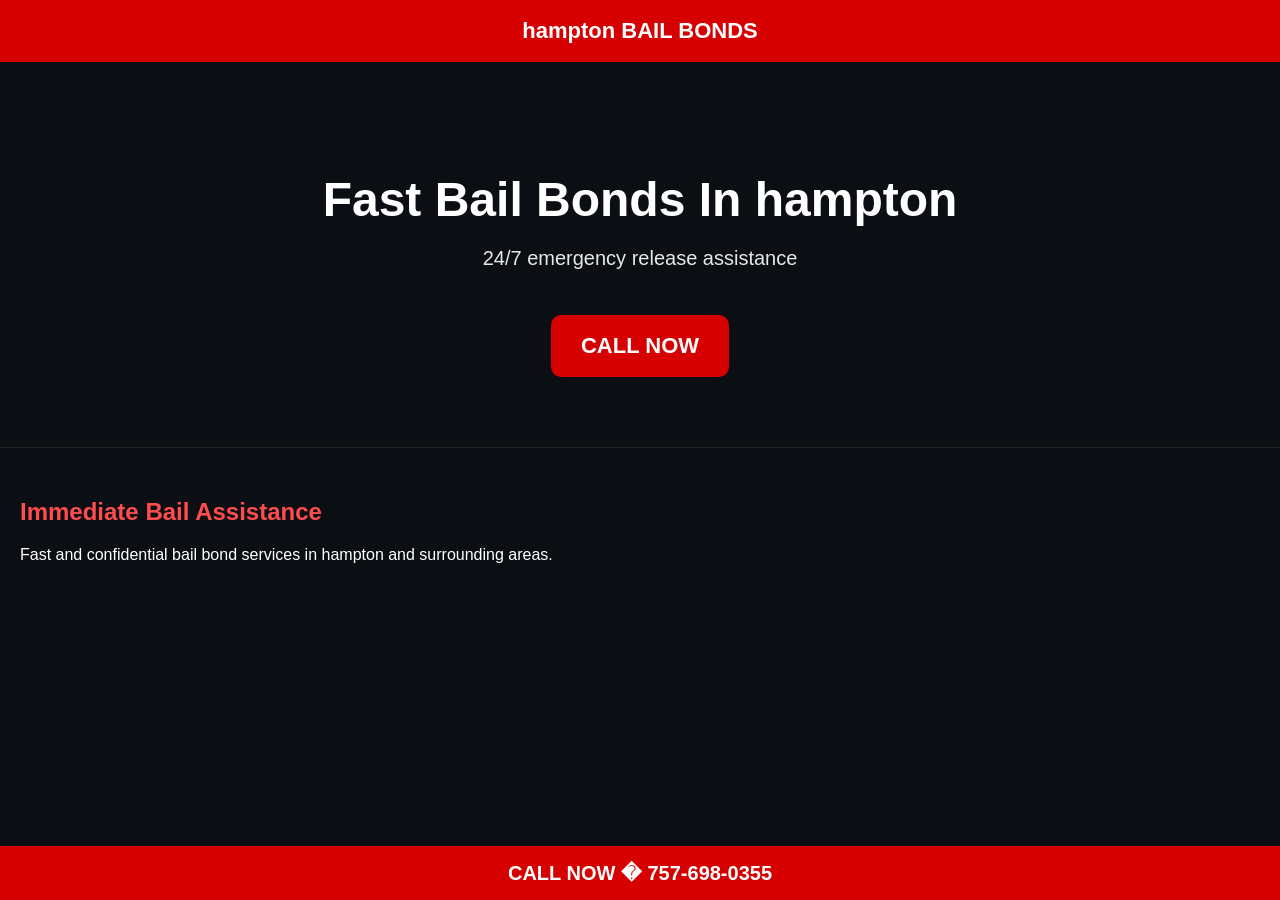
<file: pages/hampton.html>
<!DOCTYPE html>
<html>
<head>

<meta charset="UTF-8">
<meta name="viewport" content="width=device-width, initial-scale=1.0">

<title>hampton Bail Bonds</title>

<link rel="stylesheet" href="../assets/css/style.css">

</head>

<body>

<header>
hampton BAIL BONDS
</header>

<section class="hero">
    <h1>Fast Bail Bonds In hampton</h1>

    <p>
        24/7 emergency release assistance
    </p>

    <a class="cta" href="tel:7576980355">
        CALL NOW
    </a>
</section>

<section class="section">
    <h2>Immediate Bail Assistance</h2>

    <p>
        Fast and confidential bail bond services in hampton and surrounding areas.
    </p>
</section>

<div class="sticky">
CALL NOW � 757-698-0355
</div>

</body>
</html>
</file>
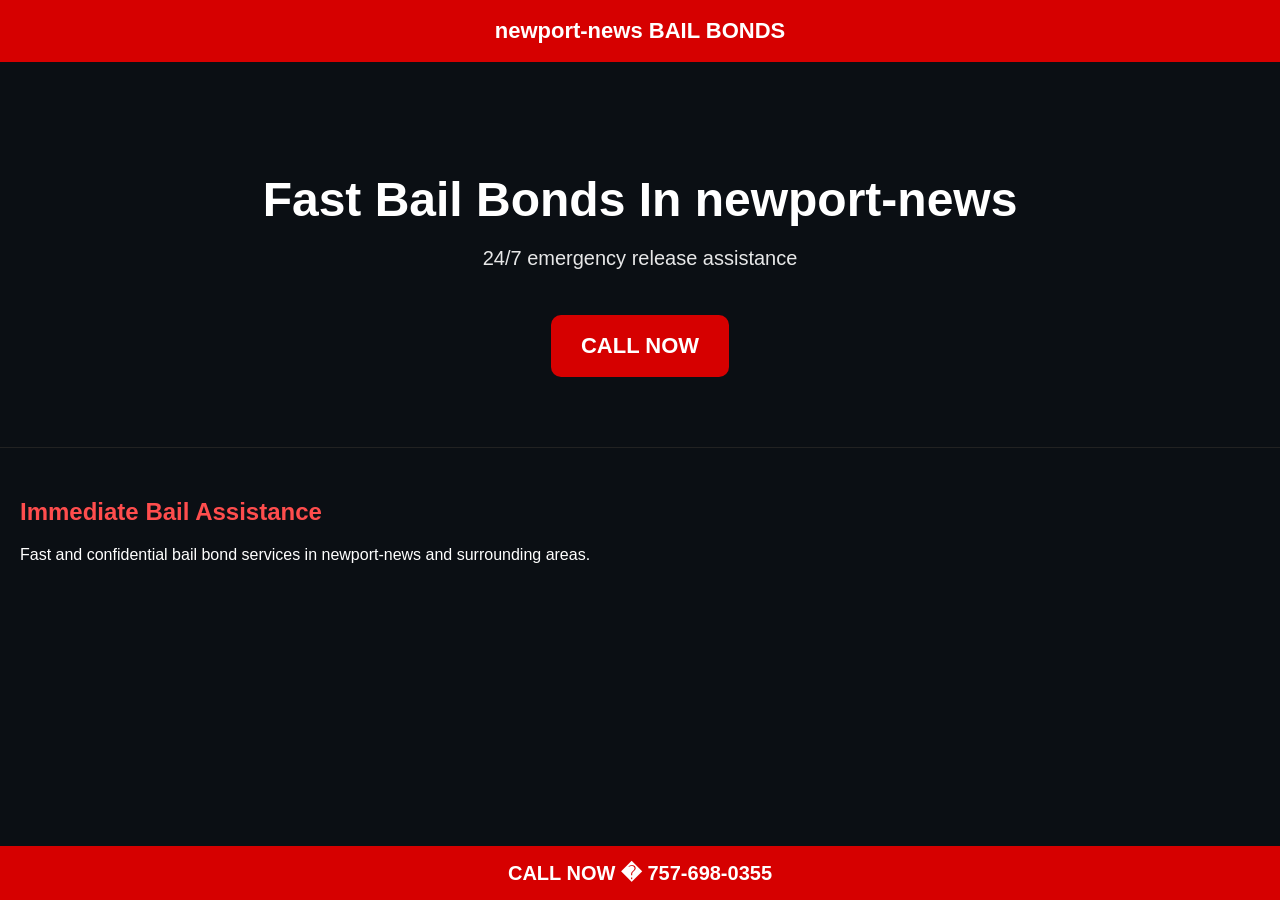
<file: pages/newport-news.html>
<!DOCTYPE html>
<html>
<head>

<meta charset="UTF-8">
<meta name="viewport" content="width=device-width, initial-scale=1.0">

<title>newport-news Bail Bonds</title>

<link rel="stylesheet" href="../assets/css/style.css">

</head>

<body>

<header>
newport-news BAIL BONDS
</header>

<section class="hero">
    <h1>Fast Bail Bonds In newport-news</h1>

    <p>
        24/7 emergency release assistance
    </p>

    <a class="cta" href="tel:7576980355">
        CALL NOW
    </a>
</section>

<section class="section">
    <h2>Immediate Bail Assistance</h2>

    <p>
        Fast and confidential bail bond services in newport-news and surrounding areas.
    </p>
</section>

<div class="sticky">
CALL NOW � 757-698-0355
</div>

</body>
</html>
</file>
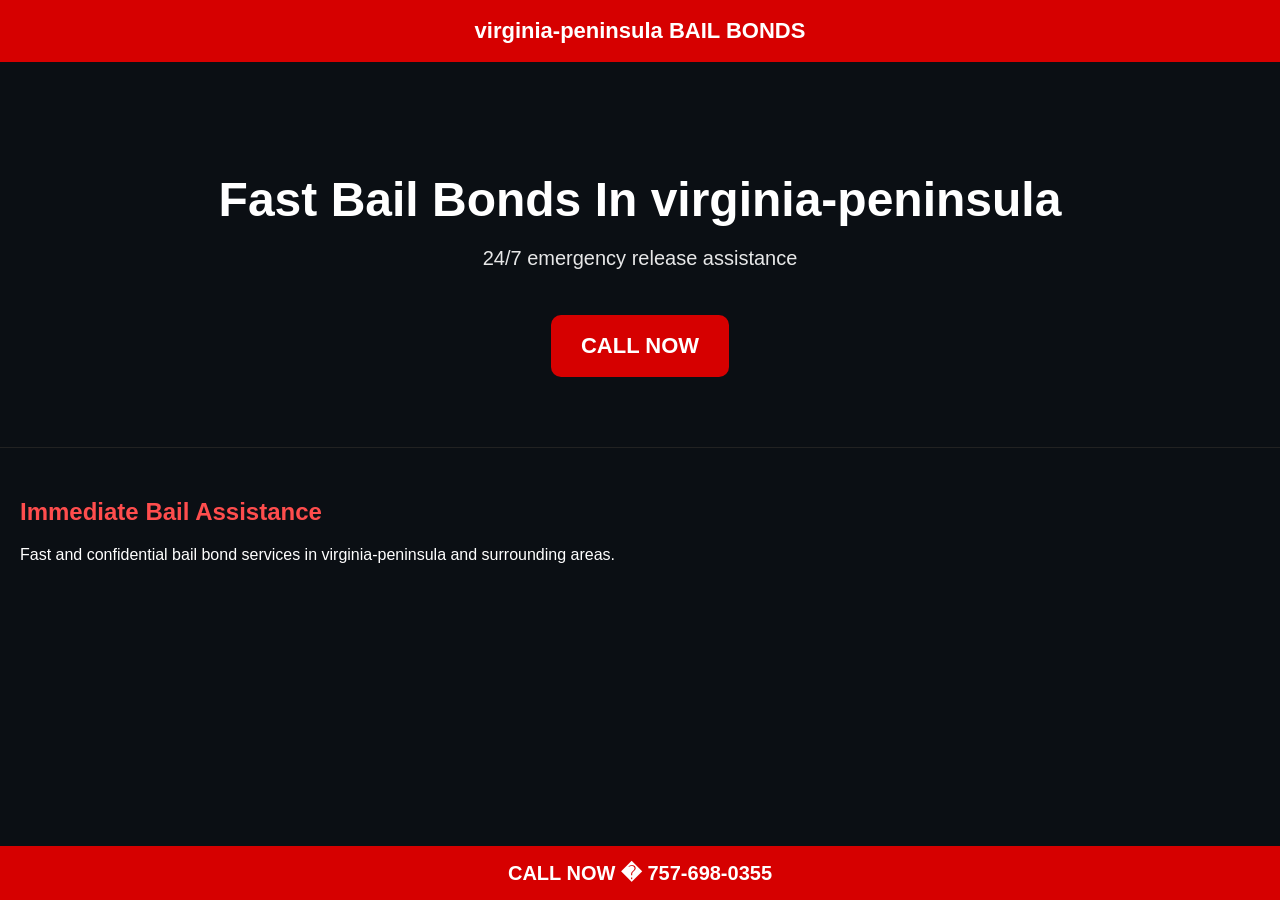
<file: pages/virginia-peninsula.html>
<!DOCTYPE html>
<html>
<head>

<meta charset="UTF-8">
<meta name="viewport" content="width=device-width, initial-scale=1.0">

<title>virginia-peninsula Bail Bonds</title>

<link rel="stylesheet" href="../assets/css/style.css">

</head>

<body>

<header>
virginia-peninsula BAIL BONDS
</header>

<section class="hero">
    <h1>Fast Bail Bonds In virginia-peninsula</h1>

    <p>
        24/7 emergency release assistance
    </p>

    <a class="cta" href="tel:7576980355">
        CALL NOW
    </a>
</section>

<section class="section">
    <h2>Immediate Bail Assistance</h2>

    <p>
        Fast and confidential bail bond services in virginia-peninsula and surrounding areas.
    </p>
</section>

<div class="sticky">
CALL NOW � 757-698-0355
</div>

</body>
</html>
</file>
<file: assets/css/style.css>
:root{
    --primary:#d60000;
    --bg:#0b0f14;
    --text:#ffffff;
}

*{
    box-sizing:border-box;
}

body{
    margin:0;
    background:var(--bg);
    color:var(--text);
    font-family:Arial,Helvetica,sans-serif;
}

header{
    background:var(--primary);
    padding:18px;
    text-align:center;
    font-size:22px;
    font-weight:bold;
}

.hero{
    text-align:center;
    padding:70px 20px;
}

.hero h1{
    font-size:48px;
    margin-bottom:10px;
}

.hero p{
    font-size:20px;
    opacity:.9;
}

.cta{
    display:inline-block;
    margin-top:25px;
    background:var(--primary);
    color:white;
    text-decoration:none;
    padding:18px 30px;
    border-radius:10px;
    font-size:22px;
    font-weight:bold;
}

.section{
    padding:30px 20px;
    border-top:1px solid #222;
}

.section h2{
    color:#ff4d4d;
}

.sticky{
    position:fixed;
    bottom:0;
    width:100%;
    background:var(--primary);
    text-align:center;
    padding:15px;
    font-size:20px;
    font-weight:bold;
}

.footer{
    padding:40px 20px 80px;
    text-align:center;
    color:#888;
    font-size:12px;
}

@media(max-width:768px){
    .hero h1{
        font-size:36px;
    }

    .cta{
        width:90%;
    }
}
</file>
